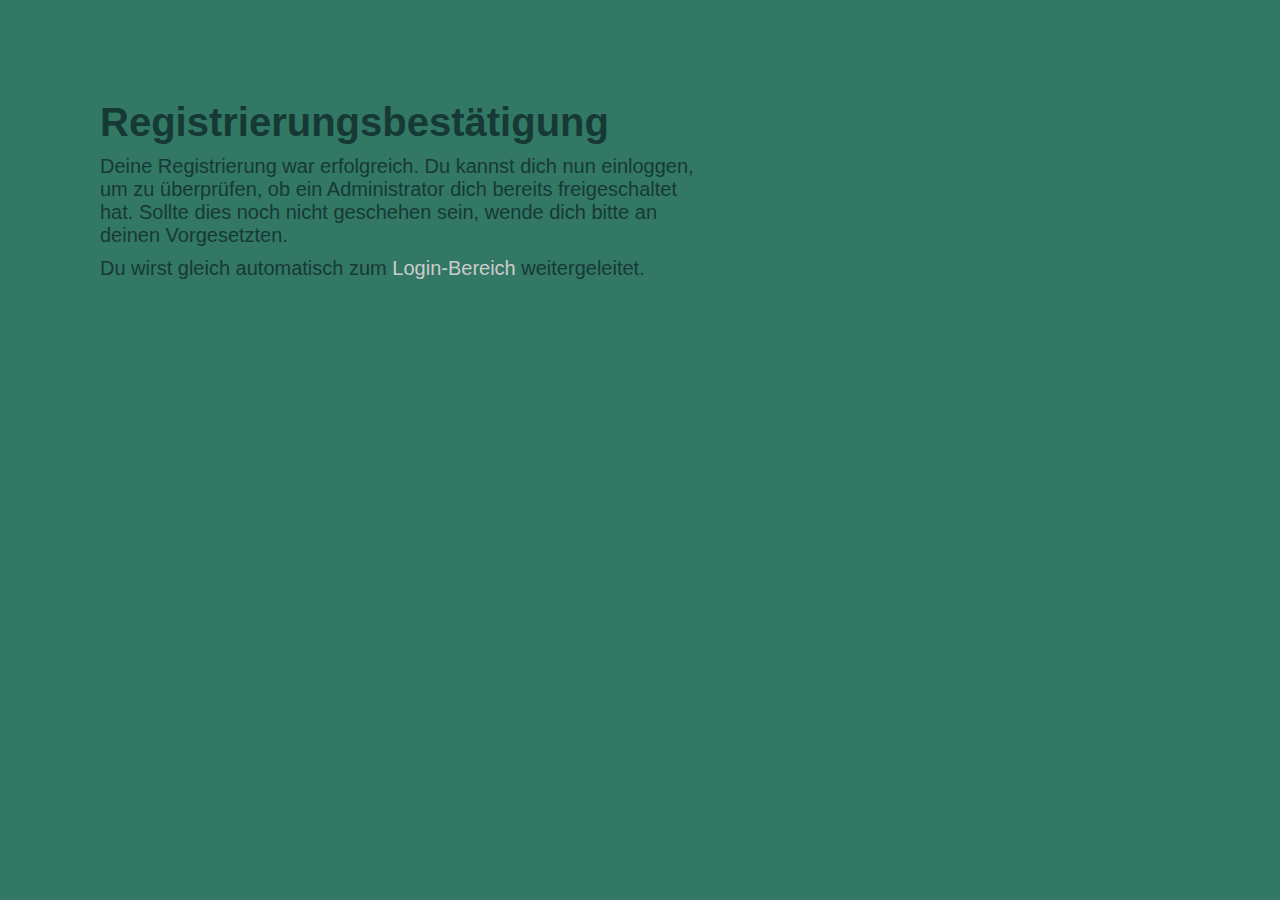
<file: after-register.html>
<!DOCTYPE html>
<html lang="de">
    <head>
        <meta charset="UTF-8">
        <meta name="viewport" content="width=device-width, initial-scale=1.0">
        <meta http-equiv="refresh" content="15;url=login-form.php"> 
        <title>Registrierungsbestätigung X Logistics</title>
        <link rel="stylesheet" href="css/styles.css">
        <link rel="icon" href="images/favicon.ico" type="image/x-icon">
    </head>
    <body>
        <div class="message">
            <h1>Registrierungsbestätigung</h1>
            <p>
                Deine Registrierung war erfolgreich. Du kannst dich nun einloggen, um zu überprüfen, ob ein Administrator dich bereits freigeschaltet hat.
                Sollte dies noch nicht geschehen sein, wende dich bitte an deinen Vorgesetzten. 
            </p>
            <p>
                Du wirst gleich automatisch zum <a href="login-form.php">Login-Bereich</a> weitergeleitet.
            </p>
        </div>
    </body>
</html>
</file>
<file: css/styles.css>
* {
    margin: 0;
    padding: 0;
}

body {
    font-family: sans-serif;
    font-size: 20px;
    color: #173936;
    background-color: #327864;
}

h1 {
    font-size: 40px;
    margin-bottom: 10px;
}

a {
    color: #ccc;
    text-decoration: none;
    transition: color 0.3s;
}

a:hover {
    text-decoration: underline;
    color: black;
}

.message {
    margin-top: 100px;
    margin-left: 100px;
    width: 600px;
}

p {
    margin-bottom: 10px;
}
</file>
